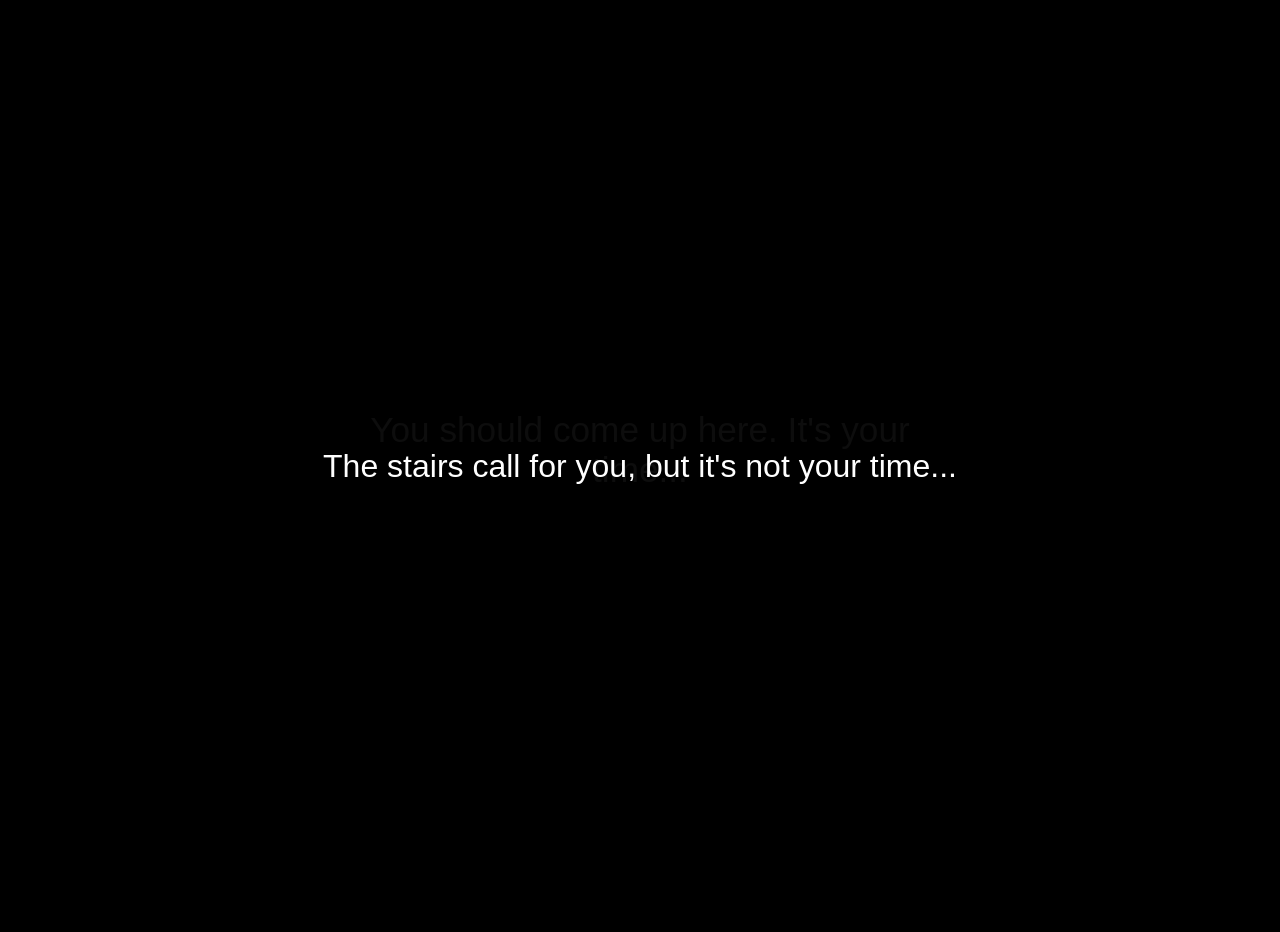
<file: index.html>
<!DOCTYPE html>
<html lang="en">

<head>
    <meta charset="UTF-8">
    <title>The Stairs</title>
    <link rel="stylesheet" href="style.css">
    <style id="dynamic-styles"></style>
</head>

<body>
    <div id="invert-flash"></div>
    <div id="ghost-container"></div>
    <div class="echo">You should come up here. It's your time...</div>
    <div class="main-text">The stairs call for you, but it's not your time...</div>
    <div id="system-alert">UNAUTHORIZED OBSERVER DETECTED: TRACKING...</div>
    <div id="tracking-map"></div>
    <div id="footer">Office of Architectural Continuity</div>
    <script src="script.js"></script>
</body>

</html>
</file>
<file: style.css>
body {
            margin: 0;
            height: 100vh;
            display: flex;
            justify-content: center;
            align-items: center;
            background-color: #000;
            color: #fff;
            font-family: "Segoe UI", Helvetica, Arial, sans-serif;
            font-size: 2rem;
            text-align: center;
            padding: 1rem;

            opacity: 0;
            transition: opacity 6s ease;
        }

        .echo {
            position: fixed;
            top: 50%;
            left: 50%;
            transform: translate(-50%, -50%);
            color: rgba(255, 255, 255, 0.05);
            font-size: 2.2rem;
            pointer-events: none;
            user-select: none;
        }

        #footer {
            opacity: 0;
            transition: opacity 4s ease;
            position: fixed;
            bottom: 10px;
            left: 10px;
            font-size: 0.7rem;
            color: rgba(255, 255, 255, 0.4);
        }

        .ghost-text {
            position: absolute;
            opacity: 0;
            font-size: 1.2rem;
            pointer-events: none;
            user-select: none;
            transition: opacity 2s ease;
            transform: translate(-50%, -50%);
        }

        #ghost-container {
            position: fixed;
            top: 0;
            left: 0;
            width: 100%;
            height: 100%;
            pointer-events: none;
            overflow: hidden;
        }

        .main-text {
            position: relative;
            display: inline-block;
        }

        .main-text.active {
            animation: var(--glitch-name) 0.15s steps(2, end);
        }

        #invert-flash {
            position: fixed;
            inset: 0;
            background: rgba(120, 80, 255, 0.12);
            /* doesn’t matter, filter handles it */
            mix-blend-mode: screen;
            /* filter: invert(1); */
            opacity: 0;
            pointer-events: none;
            transition: opacity 0.1s ease;
            z-index: 9999;
        }

        #system-alert {
            position: fixed;
            bottom: 40px;
            /* just above the footer */
            left: 10px;
            font-size: 0.75rem;
            color: rgba(255, 255, 255, 0.6);
            opacity: 0;
            transition: opacity 2s ease;
            pointer-events: none;
            user-select: none;
            letter-spacing: 0.5px;
        }

#system-alert .dots::after {
    content: "";
    animation: dotCycle 3.2s steps(4, end) infinite;
}

@keyframes dotCycle {
    0%   { content: ""; }
    25%  { content: "."; }
    50%  { content: ".."; }
    75%  { content: "..."; }
    100% { content: ""; }
}
</file>
